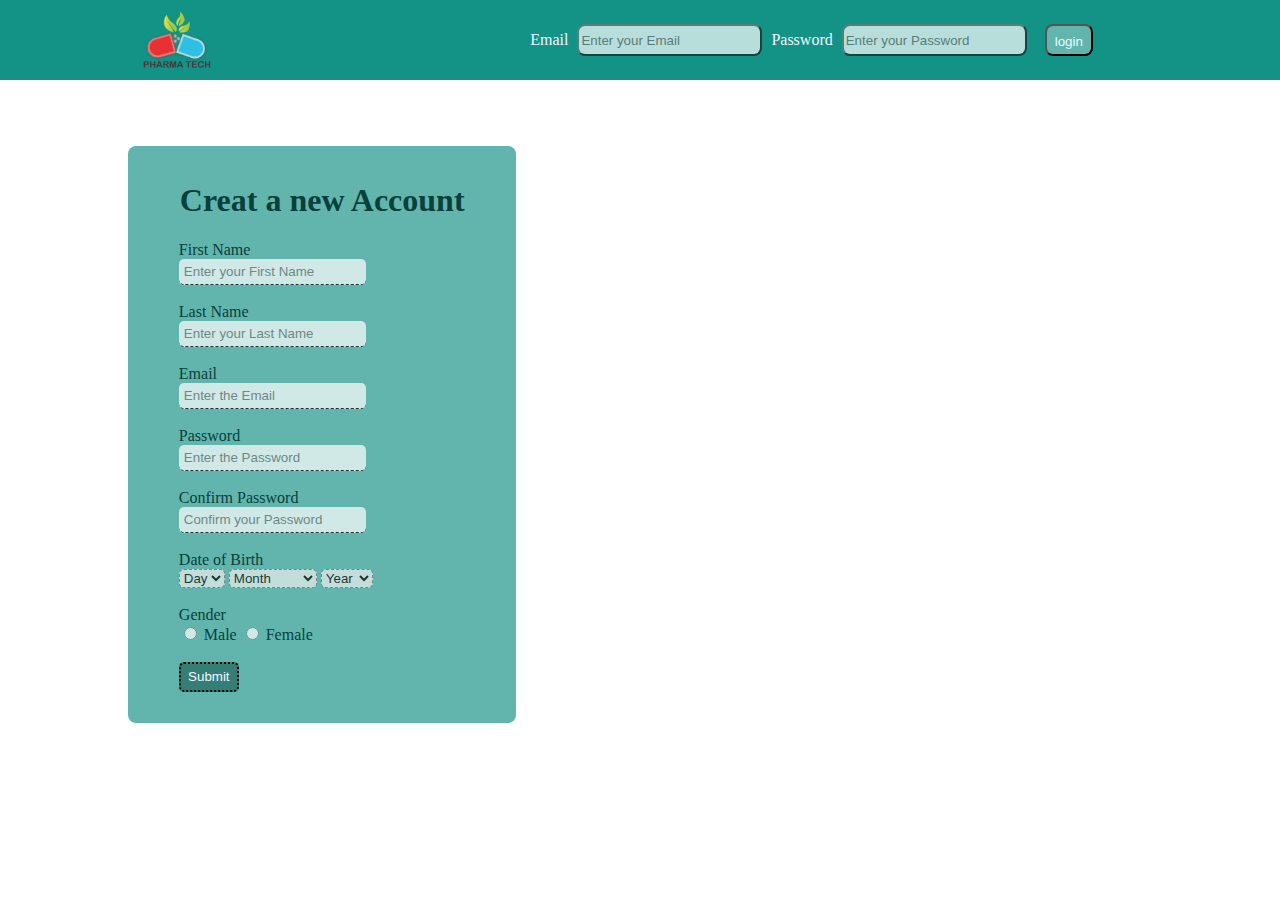
<file: index.html>
<!DOCTYPE html>
<html lang="en" dir="ltr">
  <head>

    
    <style>
      body{
        padding: 0;
        margin: 0;
        width: 100%;
        height: 100%;
        position: absolute;
        animation: animate 16s ease-in-out infinite;
       
      }
       @keyframes animate{
         5%, 100% {
            background-image: url(imgg/mm.jpg);
         }
         15% {
            background-image: url(imgg/dd.jpg);
         }
         30% {
            background-image: url(imgg/gg.jpg);
         }
         45% {
            background-image: url(imgg/ff.jpg);
         }
         60% {
            background-image: url(imgg/t.jpg);
         }
         75% {
            background-image: url(imgg/ii.jpg);
         }
         
       }

  </style>



    <meta charset="utf-8">
    <title>PharmaTech</title>
     <link rel="stylesheet" href="style.css">
<script type="text/javascript">

function validate()
{
var firstname=document.forms["register"]["fname"].value;
var lastname=document.forms["register"]["lname"].value;
var password=document.forms["register"]["pass1"].value;
var confirm_password=document.forms["register"]["pass2"].value;

if(firstname=="" || firstname.length<4){
alert("Please  fill your firstname ,Length should be more than 4");
return false;
}
if(lastname=="" || lastname.length<4){
alert("Please  fill your lastname ,Length should be more than 4");
return false;
}
if(password== "" || password.length<4)
{
alert("Please enter the password and character more than 4");
return false;
}
if(confirm_password== "" || confirm_password.length<4)
{
alert("Please enter the password for confirmation and character more than 4");
return false;
}
if(password!=confirm_password)
{
alert("Password didn't matched");
return false;
}
}

</script>
  </head>
  <body>
    
<!--
      <div class="bi">
      <img src="imgg/ff.jpg">
          </div>
-->
    <div class="main">
      <div class="login">
          <div class="lt">
        <img src="imgg/logo.png" id="logo" alt="">
              <button>LOGIN</button>
              </div>
          <div class="EP">
        <form>
        <p>Email</p>
      <input type="text" name="email" value=""required placeholder="Enter your Email">
      <p>Password</p>
      <input type="password" name="password" value="" required placeholder="Enter your Password"> <br><br>
      <button onClick="myOnClickFn()">login</button>
      <script>
        function myOnClickFn(){
          document.location.href="(2)home.html"
        }
 
      </script>
     </form>
      </div>
          </div>
        <br>

      <div class="wrapper">
<div class="img">
<!--        <img src="imgg/doctor.jpg" id="doc" alt="" width="60%" height="100%">-->
<!--        <hr>-->
    </div>


    
      <div class="register" >
        <h1>Creat a new Account</h1>
     <form action="" method="POST" onsubmit="return validate()" method="post" >
     <label for="">First Name</label> <br> <input type="text" name="fname" value="" required placeholder="Enter your First Name"> <br><br>
     <label for="">Last Name</label> <br><input type="text" name="lname" value="" required placeholder="Enter your Last Name"><br><br>
     <label for="">Email</label>  <br><input type="text" name="email" value="" required placeholder="Enter the Email "><br><br>
     <label for="">Password</label><br><input type="password" name="pass1" value="" required placeholder="Enter the Password"> <br><br>
     <label for="">Confirm Password</label><br><input type="password" name="pass2" value="" required placeholder="Confirm your Password"> <br><br>
   <label for="">Date of Birth</label><br>
   <select class="" name="day" required>
<option value="Day">Day</option>
<option value="Day">1</option>
<option value="Day">2</option>
<option value="Day">3</option>
<option value="Day">4</option>
<option value="Day">5</option>
<option value="Day">6</option>
<option value="Day">7</option>
<option value="Day">8</option>
<option value="Day">9</option>
<option value="Day">10</option>
<option value="Day">11</option>
<option value="Day">12</option>
<option value="Day">13</option>
<option value="Day">14</option>
<option value="Day">15</option>
<option value="Day">16</option>
<option value="Day">17</option>
<option value="Day">18</option>
<option value="Day">19</option>
<option value="Day">20</option>
<option value="Day">21</option>
<option value="Day">22</option>
<option value="Day">23</option>
<option value="Day">24</option>
<option value="Day">25</option>
<option value="Day">26</option>
<option value="Day">27</option>
<option value="Day">28</option>
<option value="Day">29</option>
<option value="Day">30</option>
<option value="Day">31</option>
   </select>
   <select class="" name="month"required>
     <option value="month">Month</option>
<option value="month">January</option>
<option value="month">February</option>
<option value="month">March</option>
<option value="month">April</option>
<option value="month">May</option>
<option value="month">June</option>
<option value="month">July</option>
<option value="month">August</option>
<option value="month">September</option>
<option value="month">October</option>
<option value="month">November</option>
<option value="month">December</option>
</select>
<select class="" name="year" required>
  <option value="Year">Year</option>
<option value="Year">1990</option>
<option value="Year">1991</option>
<option value="Year">1992</option>
<option value="Year">1993</option>
<option value="Year">1994</option>
<option value="Year">1995</option>
<option value="Year">1996</option>
<option value="Year">1997</option>
<option value="Year">1998</option>
<option value="Year">1999</option>
<option value="Year">2000</option>
<option value="Year">2001</option>
<option value="Year">2002</option>
<option value="Year">2003</option>
<option value="Year">2004</option>
<option value="Year">2005</option>
<option value="Year">2006</option>
<option value="Year">2007</option>
<option value="Year">2008</option>
<option value="Year">2009</option>
<option value="Year">2010</option>
<option value="Year">2011</option>
<option value="Year">2012</option>
<option value="Year">2013</option>
<option value="Year">2014</option>
<option value="Year">2015</option>
<option value="Year">2016</option>
<option value="Year">2017</option>
<option value="Year">2018</option>
<option value="Year">2019</option>
<option value="Year">2020</option>
</select>
<br><br>

     <label for="">Gender</label> <br> <input type="radio" name="gender" value="male" required> <span id="male">Male</span>   <input type="radio" name="gender" value="female" required> <span id="female">Female</span>
<br>
    <br> 
    <!--<button onClick="myOnClickFn()" tpye="submit" name="button">Submit</button>
    <script>
      function myOnClickFn(){
        
        alert("You are registered successfully!");
        document.location.href="med.html"
      }

    </script>-->
    <button onclick="myFunction()">Submit</button>

<p id="demo"></p>

<script>
function myFunction() {
  var txt;
  if (confirm("You are registered successfully!")) {
    window.print="index.html"
  } else {
    txt = "You pressed Cancel!";
  }
  document.getElementById("demo").innerHTML = print;
}
</script>

     </form>
      </div>

          </div>
    </div>
    
  </body>
     <script src="http://code.jquery.com/jquery-1.11.3.min.js"></script>
    <script src="login.js"></script>
</html>
</file>
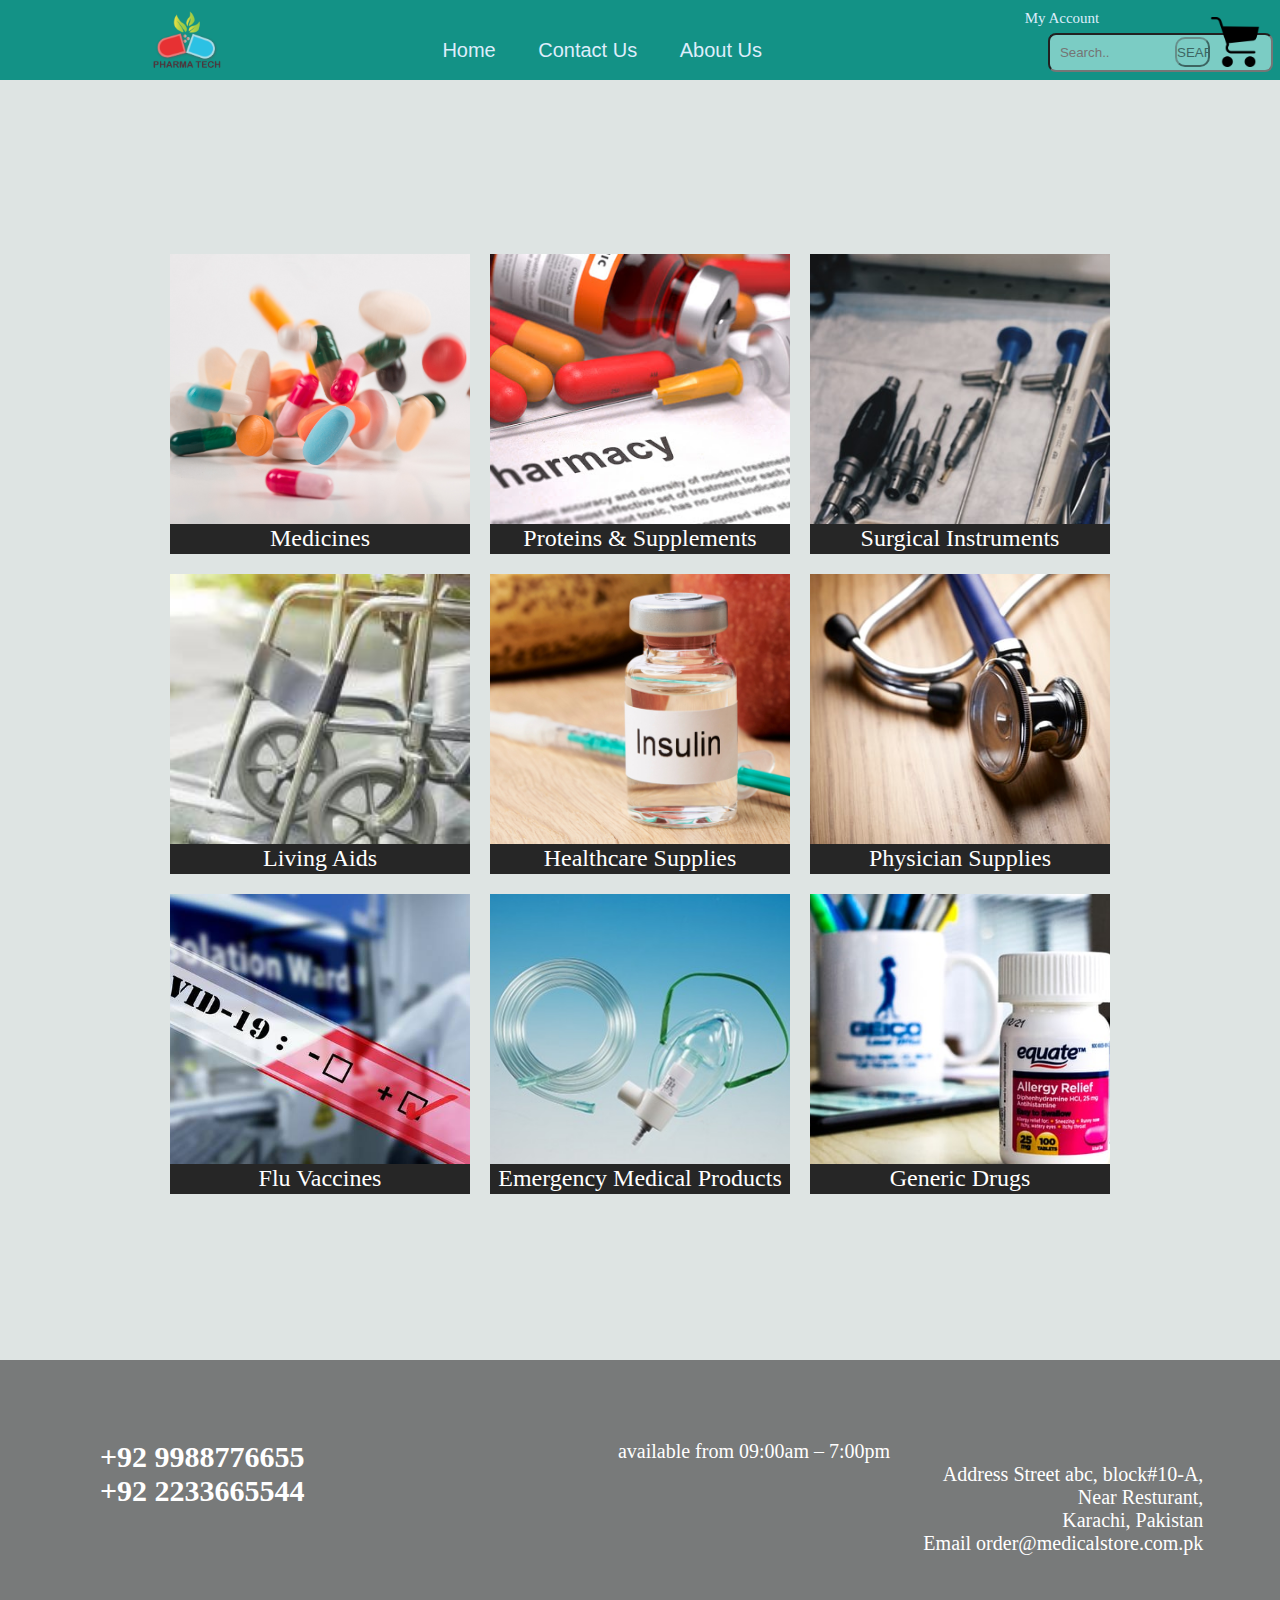
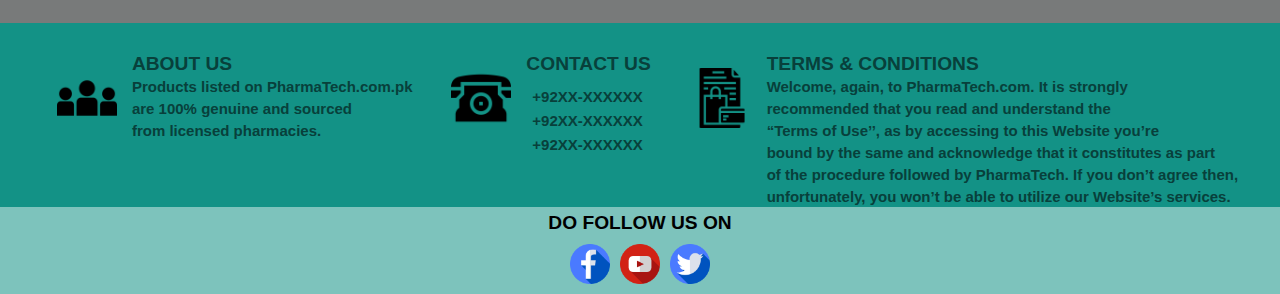
<file: (2)home.html>
<!DOCTYPE html>
<html lang="en" dir="ltr">
  <head>
      <script type = "text/javascript">        
    <!--
            function Redirect() {
               document.location = "(3)med.html";
            }
         //-->
      </script>
    <meta charset="utf-8">
    <meta name="viewport" content="width=device-width,initial-scale=1.0">
    <title>PharmaTech</title>
    <link rel="stylesheet" href="style1.css">
    <link rel="stylesheet" href="home.css">
    
  </head>
<body>
        <div class="header">
          <img src="imgg/logo.png" alt="logo" id="logo">
          <form>
            <label for="search"></label><br>
            <input type="text" id="search" name="search"required placeholder="Search.."><br><br>
            <a href="myacc" id="ac">My Account</a> <br> <br>
              <input type = "button" value = "SEARCH" onclick = "Redirect();" />
            <img src="imgg/caa.png" id="cart" alt="icon" width="50px">
            </form>
     </div>
        <br> <br>
        <div class="nav">
          <a class="active" href="(2)home.html">Home</a>
          <a href="contactus.html">Contact Us</a>
          <a href="aboutus.html">About Us</a>
          
        </div>
    <center>
     <div class="images">   
     
        <div class="wrapper2">
    <a href="#" class="single-portfolio" style="background-image:url(imgg/rr.jpeg)" data-title="Medicines" data-text="Allopathic, Homeopathic & Herbal"></a>
  
    <a href="#" class="single-portfolio" style="background-image:url(imgg/o.jpg)" data-title="Proteins & Supplements" data-text="All Kinds of Supplements"></a>
  
    <a href="#" class="single-portfolio" style="background-image:url(imgg/qqq.jfif)" data-title="Surgical Instruments" data-text="All surgery Products & Tools"></a>
  </div>

  <div class="wrapper2">
    <a href="#" class="single-portfolio" style="background-image:url(imgg/wheelchair.jpg)" data-title="Living Aids" data-text="For disable people"></a>
  
    <a href="#" class="single-portfolio" style="background-image:url(imgg/innn.jpg)" data-title="Healthcare Supplies" data-text="non-durable disposable healthcare materials"></a>
  
    <a href="#" class="single-portfolio" style="background-image:url(imgg/spp.jfif)" data-title="Physician Supplies" data-text="all the physician equipments"></a>
  </div>

  <div class="wrapper2">
    <a href="#" class="single-portfolio" style="background-image:url(imgg/jj.jpg)" data-title="Flu Vaccines" data-text="for all the influenza viruses"></a>
  
    <a href="#" class="single-portfolio" style="background-image:url(imgg/kit.jpg)" data-title="Emergency Medical Products" data-text="from band-aids, Nebulizers to insulin pumps"></a>
  
    <a href="#" class="single-portfolio" style="background-image:url(imgg/hi.jfif)" data-title="Generic Drugs" data-text="of all the brands"></a>
  </div>
         </div>
        </center>
  
          
        <!---
        <div class="column">
           <img  src="imgg/s.jpg"  alt="img" width="80%" >
        </div>  
        </div>
           <div class="images3__overlay">
            <div class="images3__title">Medicine 3</div>
            <p class="images3__description">This is Flagil</p>
           </div>
           

           
            <img src="imgg/s.jpg"  alt="img" width="200px" height="50%"><br>

            <img src="imgg/ii.jpg"  alt="img" width="200px" height="50%">
            <img src="imgg/v.jpg"  alt="img" width="200px" height="50%">
            <img src="imgg/dd.jpg"  alt="img" width="200px" height="50%">
            <img src="imgg/ll.jpg"  alt="img" width="200px" height="50%">-->
<!--        </div>-->
         <br> <br>    <br><br><br>
    <br> <br>    <br><br><br><br> <br>    <br><br><br><br> <br>    <br><br><br>
    <br> <br>    <br><br><br>
    <br> <br>    <br><br><br><br> <br>    <br><br><br><br> <br>    <br><br><br><br> <br>    <br><br><br>
    <br> <br>    <br><br><br><br> <br>    <br><br><br><br> <br>    <br><br><br><br> <br>    
    
    

    <div class="b">
        <div class="box">
         +92 9988776655 <br> +92 2233665544 
        </div>

        <div class="box1">
            
           available from 09:00am – 7:00pm
        </div>
 
        <div class="box2">
            Address Street abc, block#10-A,<br> Near Resturant,<br> Karachi, Pakistan<br>

Email order@medicalstore.com.pk
        </div>
        </div>
        <footer>

            <div class="imt">
                <ul>
                <li><img src="imgg/about.png"><div> <p>ABOUT US</p> <span>Products listed on PharmaTech.com.pk <br>are 100% genuine and sourced <br>from licensed pharmacies.</span></div></li>
                <li><img src="imgg/contact.png"> <div><p>CONTACT US</p><ul>
                    <li>+92XX-XXXXXX</li>
                    <li>+92XX-XXXXXX</li>
                    <li>+92XX-XXXXXX</li></ul></div></li>
                <li><img src="imgg/term.png"><div> <p>TERMS & CONDITIONS</p><span>Welcome, again, to PharmaTech.com. It is strongly <br>recommended that you read and understand the<br> “Terms of Use’’, as by accessing to this Website you’re<br> bound by the same and acknowledge that it constitutes as part<br> of the procedure followed by PharmaTech. If you don’t agree then, <br>unfortunately, you won’t be able to utilize our Website’s services.</span></div></li>
                
                </ul>
            
            
            </div>
            <div class="social">
                <center><h4>DO FOLLOW US ON</h4></center>
                <ul>
                <li><img src="imgg/fbb.png"> </li>
                <li><img src="imgg/youtube.png"> </li>
                <li><img src="imgg/tw.png"> </li>
                </ul>
            </div>
            
            
        </footer>
   

        </body>
    </html>
</file>
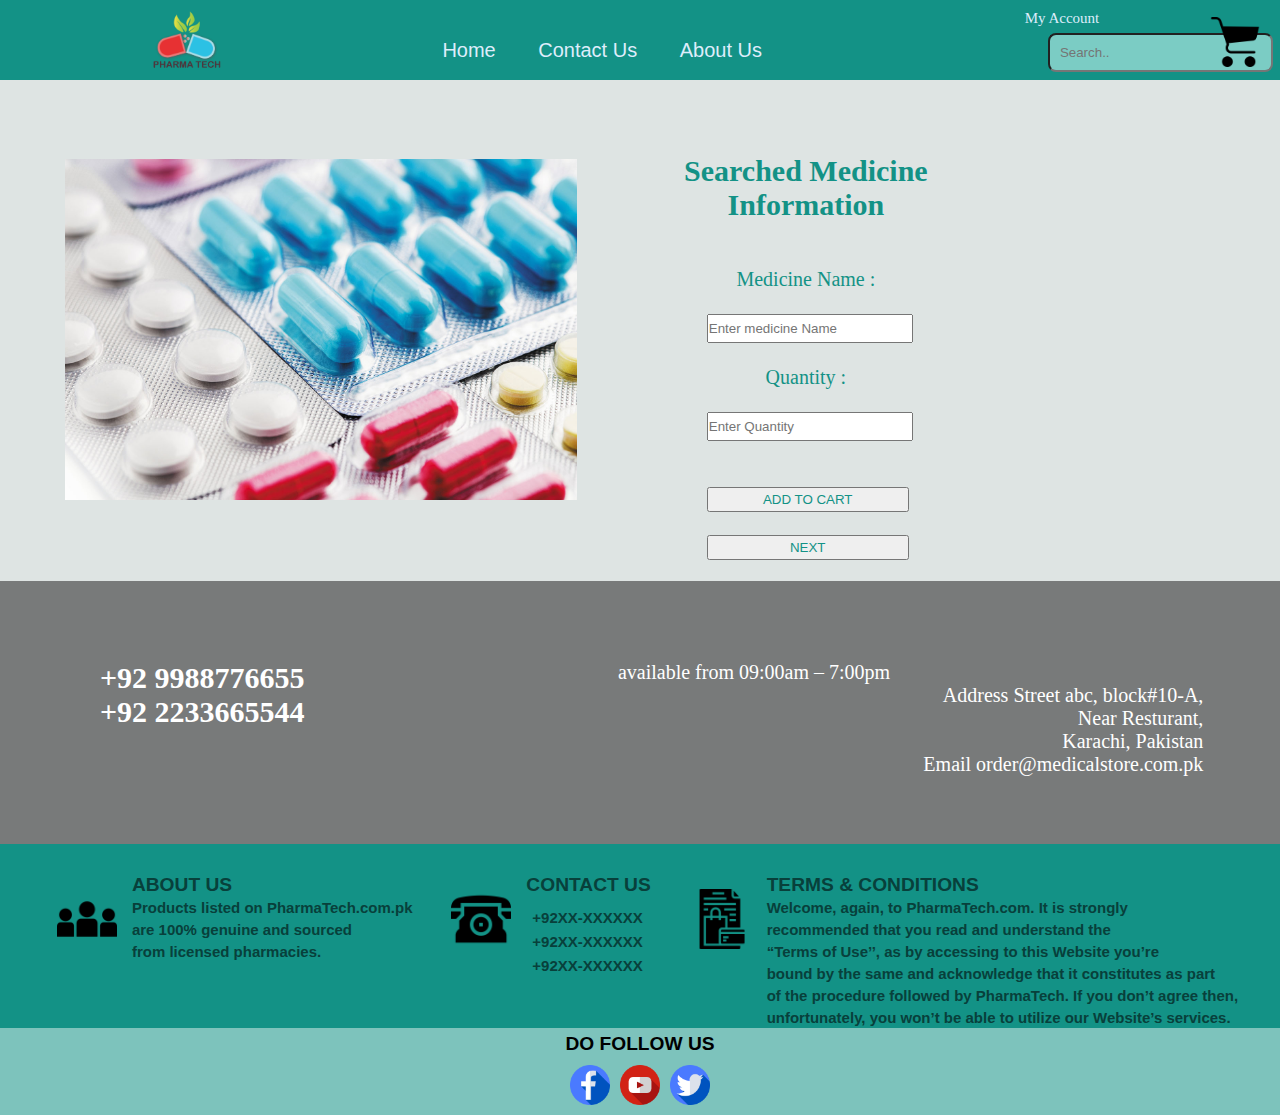
<file: (3)med.html>
<!DOCTYPE html>
<html lang="en" dir="ltr">
  <head>
    <meta charset="utf-8">
      <link rel="stylesheet" href="style1.css">
      <link rel="stylesheet" href="med.css">
      <script type = "text/javascript">        
    <!--
            function Redirect() {
               document.location = "(4)confirm order.html";
            }
         //-->
      </script>
    <title>PharmaTech</title>
  </head>
<body>
                    <!--    header-->
        <div class="header">
          <img src="imgg/logo.png" alt="logo" id="logo">
          <form>
            <label for="search"></label><br>
            <input type="text" id="search" name="search"required placeholder="Search.."><br><br>
            <a href="myacc" id="ac">My Account</a> <br> <br>
            <img src="imgg/caa.png" id="cart" alt="icon" width="50px">
            </form>
     </div>
        <br> <br>
        <div class="nav">
          <a class="active" href="(2)home.html">Home</a>
          <a href="contactus.html">Contact Us</a>
          <a href="aboutus.html">About Us</a>
          
        </div>
        <br>
                <!--            searched meds-->
    <center>
    <div class="sm">
           <img src="imgg/j.jpg" id="med2" alt="searched med" width="40%"
                height="70%">
                <div class="cart">

                              <form class="form" method="POST" >

                                  <h2>Searched Medicine Information</h2><br><br>
                                  <label>Medicine Name :</label> <br>
                                  <input type="text" id="mdname" placeholder="Enter medicine Name">
                                  <br>
                                  <label>Quantity :</label> <br>
                                  <input type="number" placeholder="Enter Quantity " id="quantity">
                                  <br><br>

                                  <input class="addCart" onclick="Mycart()" type="submit" value="ADD TO CART" onclick ><br>
                                  <input type = "button" value = "NEXT" onclick = "Redirect();" />
                                  


                              </form>

                </div>
            </div>
        </center>
            <div class="b">
        <div class="box">
         +92 9988776655 <br> +92 2233665544 
        </div>

        <div class="box1">
            
           available from 09:00am – 7:00pm
        </div>
 
        <div class="box2">
            Address Street abc, block#10-A,<br> Near Resturant,<br> Karachi, Pakistan<br>

Email order@medicalstore.com.pk
        </div>
        </div>
                        <!--footer-->
             <footer>
            <div class="imt">
                <ul>
                <li><img src="imgg/about.png"><div> <p>ABOUT US</p> <span>Products listed on PharmaTech.com.pk <br>are 100% genuine and sourced <br>from licensed pharmacies.</span></div></li>
                <li><img src="imgg/contact.png"> <div><p>CONTACT US</p><ul>
                    <li>+92XX-XXXXXX</li>
                    <li>+92XX-XXXXXX</li>
                    <li>+92XX-XXXXXX</li></ul></div></li>
                <li><img src="imgg/term.png"><div> <p>TERMS & CONDITIONS</p><span>Welcome, again, to PharmaTech.com. It is strongly <br>recommended that you read and understand the<br> “Terms of Use’’, as by accessing to this Website you’re<br> bound by the same and acknowledge that it constitutes as part<br> of the procedure followed by PharmaTech. If you don’t agree then, <br>unfortunately, you won’t be able to utilize our Website’s services.</span></div></li>
                
                </ul>
            
            
            </div>
            <div class="social">
                <center><h4>DO FOLLOW US</h4></center>
                <ul>
                <li><img src="imgg/fbb.png"> </li>
                <li><img src="imgg/youtube.png"> </li>
                <li><img src="imgg/tw.png"> </li>
                </ul>
            </div>
        </footer>
    <script>

          function Mycart()
          {
            let medicine_name = document.getElementById('mdname').value;
            let quantity = document.getElementById('quantity').value;
            var prize  =0;
            for(let i=1 ; i<=quantity; i++)
            {
              prize+= 100;

            }

            alert("Medicine Name is "+medicine_name+" Total Prize "+prize);

          }
        </script>
        
        </body>
    
        </html>
</file>
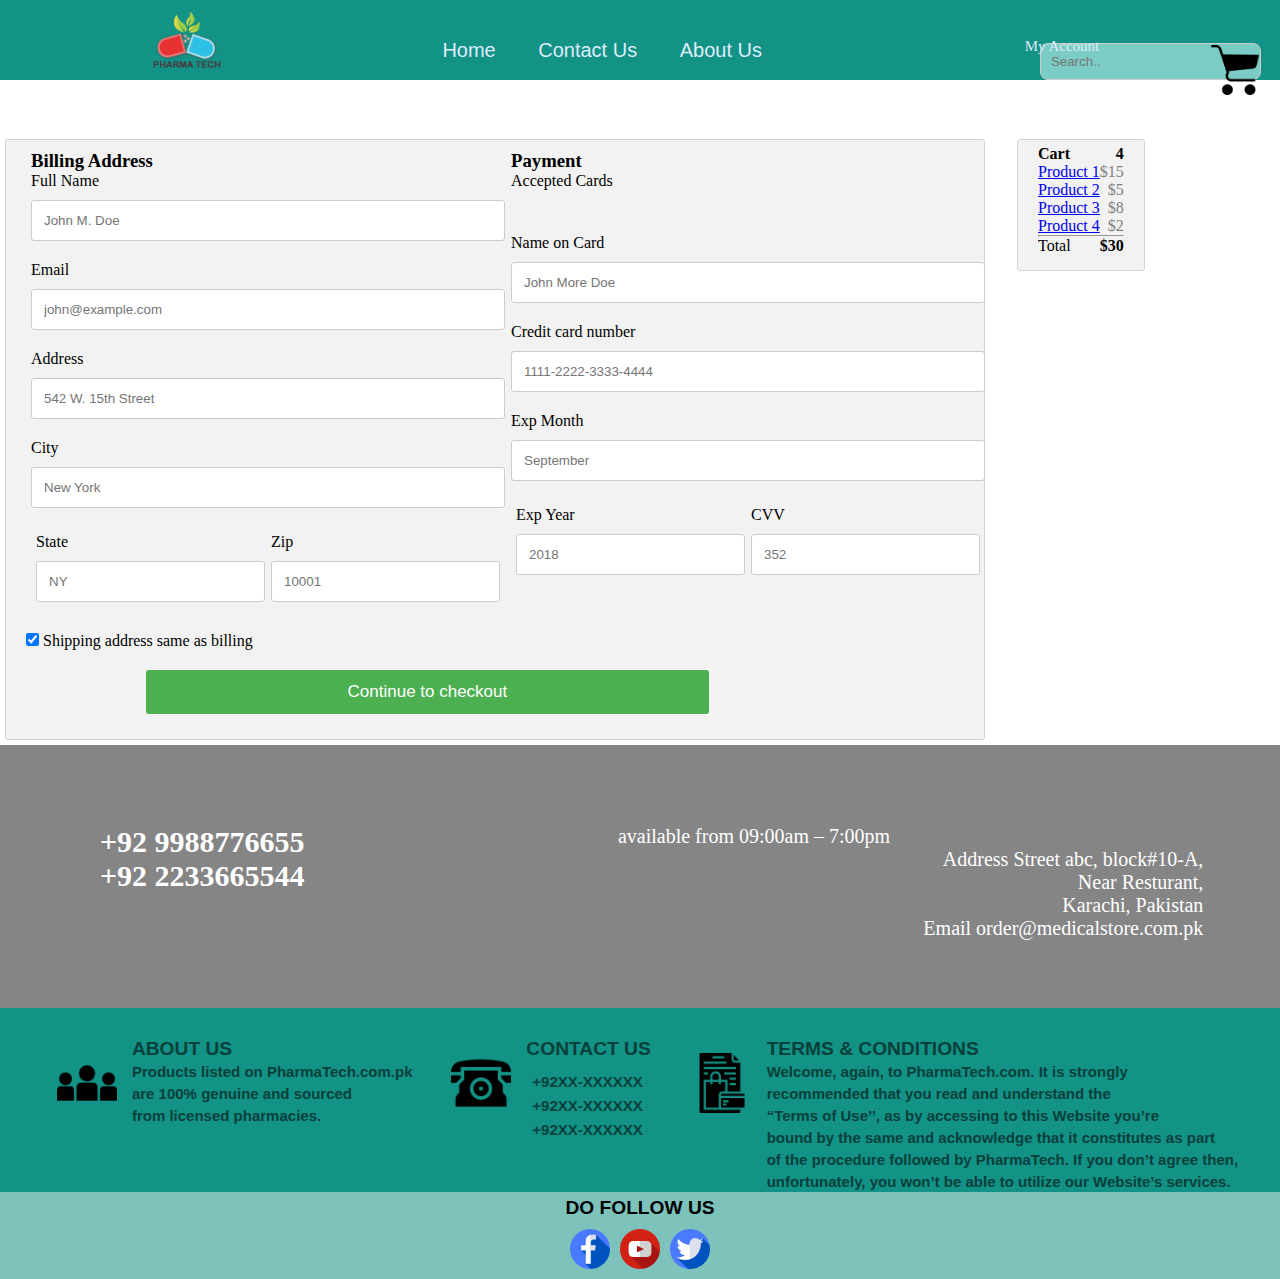
<file: (5)generate order.html>
<!DOCTYPE html>
<html lang="en" dir="ltr">
  <head>
    <meta charset="utf-8">
      <link rel="stylesheet" href="style1.css">
      <link rel="stylesheet" href="go.css">
    <title>PharmaTech</title>
  </head>
<body>
                    <!--    header-->
        <div class="header">
          <img src="imgg/logo.png" alt="logo" id="logo">
          <form>
            <label for="search"></label><br>
            <input type="text" id="search" name="search"required placeholder="Search.."><br><br>
            <a href="myacc" id="ac">My Account</a> <br> <br>
            <img src="imgg/caa.png" id="cart" alt="icon" width="50px">
            </form>
     </div>
        <br> <br>
        <div class="nav">
          <a class="active" href="(2)home.html">Home</a>
          <a href="contactus.html">Contact Us</a>
          <a href="aboutus.html">About Us</a>
          
        </div>
        <br>
            
            
            <!--            generate order-->
    <div class="row">
  <div class="col-75">
    <div class="container">
      <form action="/action_page.php">

        <div class="row">
          <div class="col-50">
            <h3>Billing Address</h3>
            <label for="fname"><i class="fa fa-user"></i> Full Name</label>
            <input type="text" id="fname" name="firstname" placeholder="John M. Doe">
            <label for="email"><i class="fa fa-envelope"></i> Email</label>
            <input type="text" id="email" name="email" placeholder="john@example.com">
            <label for="adr"><i class="fa fa-address-card-o"></i> Address</label>
            <input type="text" id="adr" name="address" placeholder="542 W. 15th Street">
            <label for="city"><i class="fa fa-institution"></i> City</label>
            <input type="text" id="city" name="city" placeholder="New York">

            <div class="row">
              <div class="col-50">
                <label for="state">State</label>
                <input type="text" id="state" name="state" placeholder="NY">
              </div>
              <div class="col-50">
                <label for="zip">Zip</label>
                <input type="text" id="zip" name="zip" placeholder="10001">
              </div>
            </div>
          </div>

          <div class="col-50">
            <h3>Payment</h3>
            <label for="fname">Accepted Cards</label>
            <div class="icon-container">
              <i class="fa fa-cc-visa" style="color:navy;"></i>
              <i class="fa fa-cc-amex" style="color:blue;"></i>
              <i class="fa fa-cc-mastercard" style="color:red;"></i>
              <i class="fa fa-cc-discover" style="color:orange;"></i>
            </div>
            <label for="cname">Name on Card</label>
            <input type="text" id="cname" name="cardname" placeholder="John More Doe">
            <label for="ccnum">Credit card number</label>
            <input type="text" id="ccnum" name="cardnumber" placeholder="1111-2222-3333-4444">
            <label for="expmonth">Exp Month</label>
            <input type="text" id="expmonth" name="expmonth" placeholder="September">

            <div class="row">
              <div class="col-50">
                <label for="expyear">Exp Year</label>
                <input type="text" id="expyear" name="expyear" placeholder="2018">
              </div>
              <div class="col-50">
                <label for="cvv">CVV</label>
                <input type="text" id="cvv" name="cvv" placeholder="352">
              </div>
            </div>
          </div>

        </div>
        <label>
          <input type="checkbox" checked="checked" name="sameadr"> Shipping address same as billing
        </label>
        <input type="submit" value="Continue to checkout" class="btn">
      </form>
    </div>
  </div>

  <div class="col-25">
    <div class="container">
      <h4>Cart
        <span class="price" style="color:black">
          <i class="fa fa-shopping-cart"></i>
          <b>4</b>
        </span>
      </h4>
      <p><a href="#">Product 1</a> <span class="price">$15</span></p>
      <p><a href="#">Product 2</a> <span class="price">$5</span></p>
      <p><a href="#">Product 3</a> <span class="price">$8</span></p>
      <p><a href="#">Product 4</a> <span class="price">$2</span></p>
      <hr>
      <p>Total <span class="price" style="color:black"><b>$30</b></span></p>
    </div>
  </div>
</div>
        
            
            <div class="b">
        <div class="box">
         +92 9988776655 <br> +92 2233665544 
        </div>

        <div class="box1">
            
           available from 09:00am – 7:00pm
        </div>
 
        <div class="box2">
            Address Street abc, block#10-A,<br> Near Resturant,<br> Karachi, Pakistan<br>

Email order@medicalstore.com.pk
        </div>
        </div>
                     <!--footer-->
           <footer>
            <div class="imt">
                <ul>
                <li><img src="imgg/about.png"><div> <p>ABOUT US</p> <span>Products listed on PharmaTech.com.pk <br>are 100% genuine and sourced <br>from licensed pharmacies.</span></div></li>
                <li><img src="imgg/contact.png"> <div><p>CONTACT US</p><ul>
                    <li>+92XX-XXXXXX</li>
                    <li>+92XX-XXXXXX</li>
                    <li>+92XX-XXXXXX</li></ul></div></li>
                <li><img src="imgg/term.png"><div> <p>TERMS & CONDITIONS</p><span>Welcome, again, to PharmaTech.com. It is strongly <br>recommended that you read and understand the<br> “Terms of Use’’, as by accessing to this Website you’re<br> bound by the same and acknowledge that it constitutes as part<br> of the procedure followed by PharmaTech. If you don’t agree then, <br>unfortunately, you won’t be able to utilize our Website’s services.</span></div></li>
                
                </ul>
            
            
            </div>
            <div class="social">
                <center><h4>DO FOLLOW US</h4></center>
                <ul>
                <li><img src="imgg/fbb.png"> </li>
                <li><img src="imgg/youtube.png"> </li>
                <li><img src="imgg/tw.png"> </li>
                </ul>
            </div>
        </footer>
        
        
        </body>
        </html>
</file>
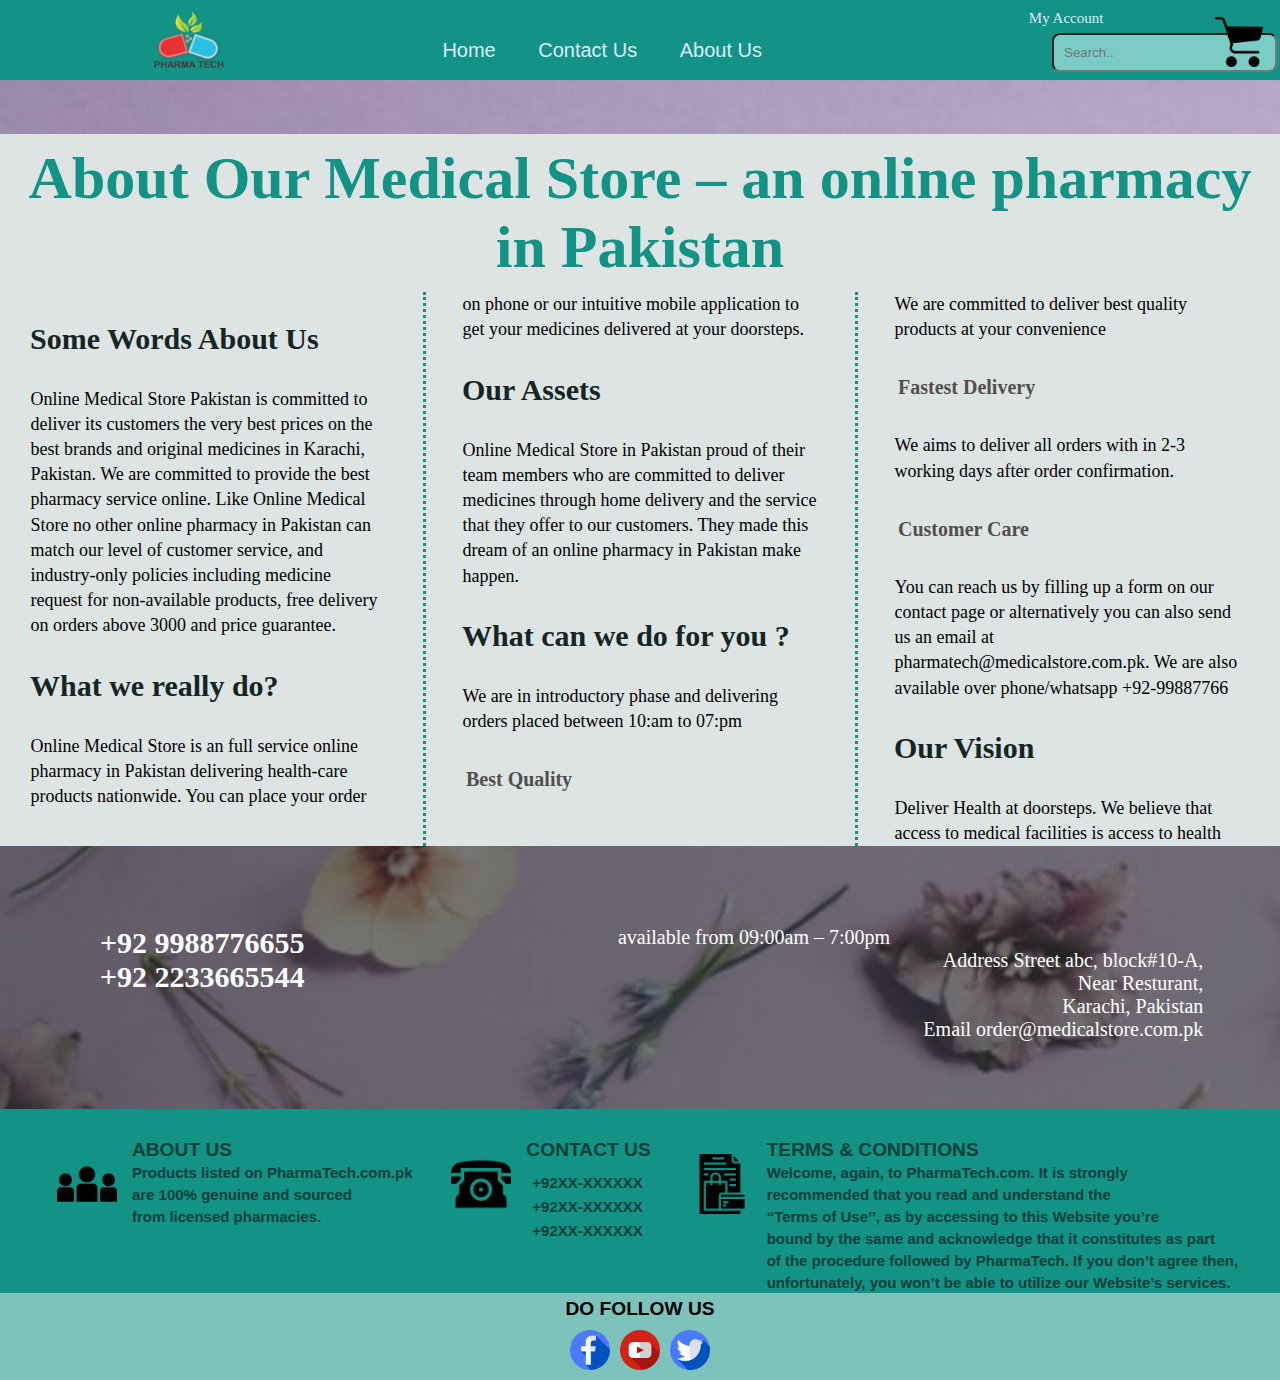
<file: aboutus.html>
<!DOCTYPE html>
<html>
    <head>
        <meta charset="utf-8">
        <title>PharmaTech</title>
        <link rel="stylesheet" href="style1.css">
        <link rel="stylesheet" href="styleofAboutUs.css">
        
    </head>
</html>
<body>
    <div class="header">
        <img src="imgg/logo.png" alt="logo" id="logo"width="130px">
        <form>
          <label for="search"></label><br>
          <input type="text" id="search" name="search"required placeholder="Search.."><br><br>
          <a href="myacc" id="ac">My Account</a> <br> <br>
          <img src="imgg/caa.png" id="cart" alt="icon" width="50px">
          </form>
   </div>
      <br> <br>
      <div class="nav">
        <a class="active" href="(2)home.html">Home</a>
        <a href="#contact">Contact Us</a>
        <a href="#about">About Us</a>
        
      </div>
      <br>
      <h1>
        About Our Medical Store – an online pharmacy in Pakistan
    </h1>
    <div class="about">
        
        <h2>Some Words About Us</h2>
        <p class="p1">Online Medical Store Pakistan is committed to deliver its customers the very best prices on the best brands and original medicines in Karachi, Pakistan. We are committed to provide the best pharmacy service online. Like Online Medical Store no other online pharmacy in Pakistan can match our level of customer service, and industry-only policies including medicine request for non-available products, free delivery on orders above 3000 and price guarantee. </p>
        <h2>What we really do?</h2>
        <p>Online Medical Store is an full service online pharmacy in Pakistan delivering health-care products nationwide. You can place your order on phone or our intuitive mobile application to get your medicines delivered at your doorsteps.</p>
        <h2>Our Assets</h2>
        <p>Online Medical Store in Pakistan proud of their team members who are committed to deliver medicines through home delivery and the service that they offer to our customers. They made this dream of an online pharmacy in Pakistan make happen.</p>
        <h2>What can we do for you ?</h2>
        <p>We are in introductory phase and delivering orders placed between 10:am to 07:pm</p>
        <h4>Best Quality</h4>
        <p>We are committed to deliver best quality products at your convenience</p>
        <h4>Fastest Delivery</h4>
        <p>We aims to deliver all orders with in 2-3 working days after order confirmation.</p>
        <h4>Customer Care</h4>
        <p>You can reach us by filling up a form on our contact  page or alternatively you can also send us an email at pharmatech@medicalstore.com.pk.

            We are also available over phone/whatsapp +92-99887766</p>
        <h2>Our Vision</h2>
        <p>Deliver Health at doorsteps.

            We believe that access to medical facilities is access to health</p>    
        </div>

  <div class="b">
        <div class="box">
         +92 9988776655 <br> +92 2233665544 
        </div>

        <div class="box1">
            
           available from 09:00am – 7:00pm
        </div>
 
        <div class="box2">
            Address Street abc, block#10-A,<br> Near Resturant,<br> Karachi, Pakistan<br>

Email order@medicalstore.com.pk
        </div>
        </div>
        <footer>
             <div class="imt">
                <ul>
                <li><img src="imgg/about.png"><div> <p>ABOUT US</p> <span>Products listed on PharmaTech.com.pk <br>are 100% genuine and sourced <br>from licensed pharmacies.</span></div></li>
                <li><img src="imgg/contact.png"> <div><p>CONTACT US</p><ul>
                    <li>+92XX-XXXXXX</li>
                    <li>+92XX-XXXXXX</li>
                    <li>+92XX-XXXXXX</li></ul></div></li>
                <li><img src="imgg/term.png"><div> <p>TERMS & CONDITIONS</p><span>Welcome, again, to PharmaTech.com. It is strongly <br>recommended that you read and understand the<br> “Terms of Use’’, as by accessing to this Website you’re<br> bound by the same and acknowledge that it constitutes as part<br> of the procedure followed by PharmaTech. If you don’t agree then, <br>unfortunately, you won’t be able to utilize our Website’s services.</span></div></li>
                
                </ul>
            
            
            </div>
            <div class="social">
                <center><h4>DO FOLLOW US</h4></center>
                <ul>
                <li><img src="imgg/fbb.png"> </li>
                <li><img src="imgg/youtube.png"> </li>
                <li><img src="imgg/tw.png"> </li>
                </ul>
            </div>
            
        </footer>
</body>
</file>
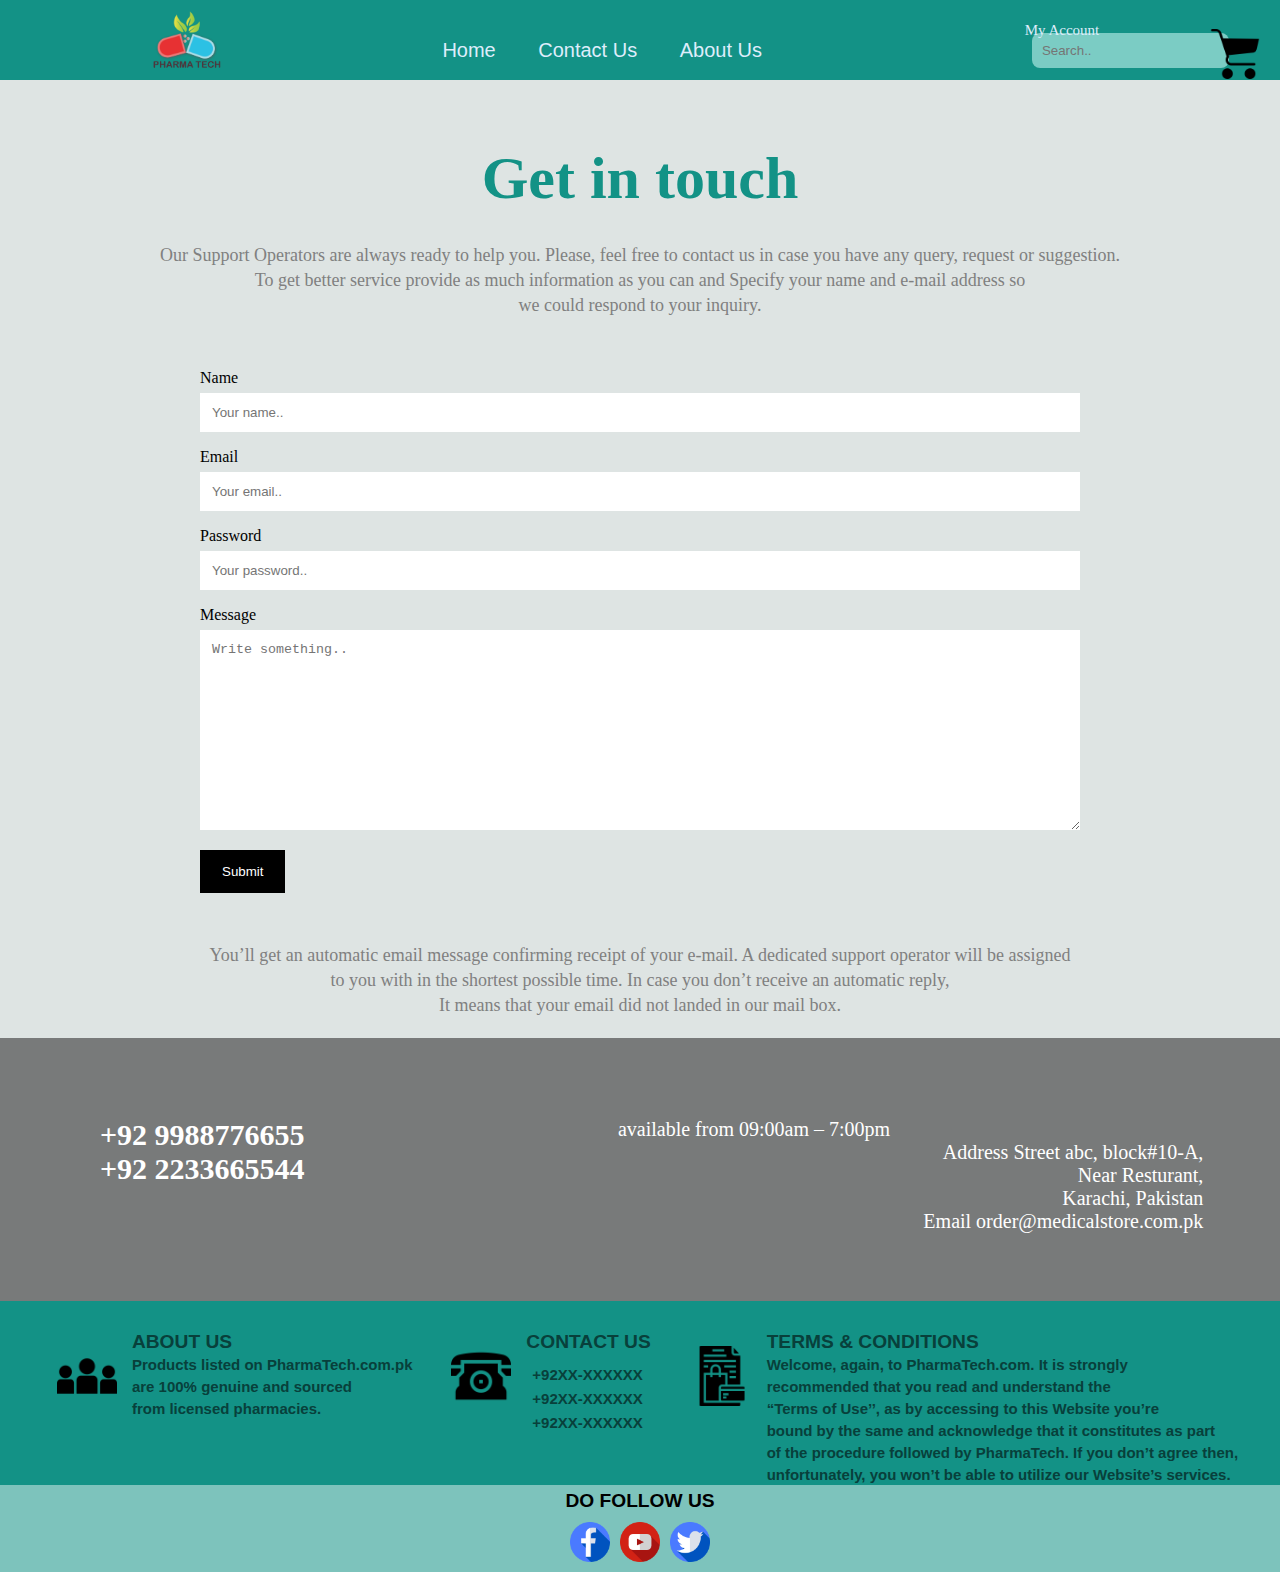
<file: contactus.html>
<!DOCTYPE html>
<html>
    <head>
        <meta charset="utf-8">
        <title>PharmaTech</title>
        <link rel="stylesheet" href="style1.css">
<!--        <link rel="stylesheet" href="styleofAboutUs.css">-->
        <link rel="stylesheet" href="ContactUs.css">
        
    </head>

<body>
     <div class="header">
          <img src="imgg/logo.png" alt="logo" id="logo">
          <form>
            <label for="search"></label><br>
            <input type="text" id="search" name="search"required placeholder="Search.."><br><br>
            <a href="myacc" id="ac">My Account</a> <br> <br>
            <img src="imgg/caa.png" id="cart" alt="icon" width="50px">
            </form>
     </div>
        <br> <br>
        <div class="nav">
          <a class="active" href="(2)home.html">Home</a>
          <a href="contactus.html">Contact Us</a>
          <a href="aboutus.html">About Us</a>
          
        </div>
      <br>



      <div>
          
          <center>
          <h1>Get in touch</h1></center>
          <div class="para1">Our Support Operators are always ready to help you. Please, feel free to contact us in case you have any query, request or suggestion.<br> To get better service provide as much information as you can and Specify your name and e-mail address so<br> we could respond to your inquiry.
            </div>
        </div>

        <div class="container">
            <form action="action_page.php">
          
              <label for="fname">Name</label>
              <input type="text" id="fname" name="firstname" placeholder="Your name..">
          
              <label for="lname">Email</label>
              <input type="text" id="lname" name="lastname" placeholder="Your email..">
          
              <label for="password">Password</label>
              <input type="text" id="lname" name="lastname" placeholder="Your password..">

              <label for="subject">Message</label>
              <textarea id="subject" name="subject" placeholder="Write something.." style="height:200px"></textarea>
          
              <input type="submit" value="Submit">
          
            </form>
          </div>
        

        <div class="para2">
            You’ll get an automatic email message confirming receipt of your e-mail. A dedicated support operator will be assigned<br> to you with in the shortest possible time. In case you don’t receive an automatic reply,<br> It means that your email did not landed in our mail box. <br>
        </div>

        <div class="b">
        <div class="box">
         +92 9988776655 <br> +92 2233665544 
        </div>

        <div class="box1">
            
           available from 09:00am – 7:00pm
        </div>
 
        <div class="box2">
            Address Street abc, block#10-A,<br> Near Resturant,<br> Karachi, Pakistan<br>

Email order@medicalstore.com.pk
        </div>
        </div>
                 <footer>
            <div class="imt">
                <ul>
                <li><img src="imgg/about.png"><div> <p>ABOUT US</p> <span>Products listed on PharmaTech.com.pk <br>are 100% genuine and sourced <br>from licensed pharmacies.</span></div></li>
                <li><img src="imgg/contact.png"> <div><p>CONTACT US</p><ul>
                    <li>+92XX-XXXXXX</li>
                    <li>+92XX-XXXXXX</li>
                    <li>+92XX-XXXXXX</li></ul></div></li>
                <li><img src="imgg/term.png"><div> <p>TERMS & CONDITIONS</p><span>Welcome, again, to PharmaTech.com. It is strongly <br>recommended that you read and understand the<br> “Terms of Use’’, as by accessing to this Website you’re<br> bound by the same and acknowledge that it constitutes as part<br> of the procedure followed by PharmaTech. If you don’t agree then, <br>unfortunately, you won’t be able to utilize our Website’s services.</span></div></li>
                
                </ul>
            
            
            </div>
            <div class="social">
                <center><h4>DO FOLLOW US</h4></center>
                <ul>
                <li><img src="imgg/fbb.png"> </li>
                <li><img src="imgg/youtube.png"> </li>
                <li><img src="imgg/tw.png"> </li>
                </ul>
            </div>
        </footer>
</body>

</html>
</file>
<file: style.css>
/*login page*/

/*    background-position:right;*/

.login{
    display: flex;
    position: absolute;
    top: 0;
    right: 0;
    left: 0;
    background: #139286;
    justify-content: space-around;
    height: 80px;
   
}
.EP{
    display: flex;
}
.login form{
    display: flex;
    color: aliceblue;
}
.login img{
    max-width:120px;
    height:150px;
    padding: 0px;
    margin: -45px;
}
.EP{
    padding: 15px;
    
}
.EP input{
    margin: 9px;
    border-radius: 8px;
    opacity: 0.7;
    border-style:outset;
}
.EP button{
    padding: 8px 8px;
    margin: 9px;
    border-radius: 8px;
    background:#61B5AD;
    color: aliceblue;
}
.bi img{
    max-width: 120%;
    position: absolute;
    top: 0;
    left: 0;
    opacity: 0.7;
    
}
.wrapper{
    display: flex;
    white-space: nowrap;
    padding: 10%;
    justify-content: flex-start;
}
.img {
    display: flex;
    
}
.img img{
    border-radius: 10px;
}
.register{
    background: #61B5AD;
    border-color: black;
    border-width: 5px;
    padding: 15px;
    border-radius: 8px;
    color: #08403B;
    width: 35%;
    
    
/*    margin-left: 20%;*/
   
    
}
.register input{
    opacity: 0.7;
    border-radius: 5px;
    padding: 5px;
    border: none;
    border-style: dashed;
    border-width: 1px;
    border-top: none;
    border-left: none;
    border-right: none;
}
.register h1{
    color: #08403B;
    text-align: center;
}
.register form{
    padding-left: 10%;
}
.register select{
    opacity: 0.7;
    border-radius: 5px;
    border-style: dashed;
    
}
.register button{
/*    margin-left: 25%;*/
    
    border-radius: 5px;
    background:  #357E75;
    color:aliceblue;
    height: 30px;
    width: 60px;
    border-style: dotted;
    
    
}
@media screen and (min-width:480px){
    .login .lt button{
         display: none;
    }
}

@media screen and (max-width:768px){
   
    .register{
        width: 50%;
        
    }
    body{
        background-position:top;
    }
/*
    .login .lt button{
         display: none;
    }
*/
    
}
@media screen and (max-width:480px){
    body{
        overflow-x: hidden;
    }
    .login{
        display: flex;
        flex-flow: column;
        
    }
    .login .lt{
        display: flex;
        flex-flow: row;
        justify-content:space-between;
        padding: 10%;
    }
    .login .lt span{
        margin: 30px;
     }
/*
     .login img{
        margin: auto 11%;
        padding-top: 48px;
    }
*/
    .login form{
        display: block;
        position: absolute;
        right: 0;
        top: 61px;
        background:#61B5AD;
        border-radius: 8px;
        padding: 20px;
        box-shadow: 1px 2px 3px rgba(0,0,0,0.2);
    }
    .register{
        margin: 20% ;
        padding: 40px 45px;
        text-align: center;
        margin-left: 45px
    
        
    }
    .register h1{
        white-space: pre-wrap;
    }
    .register form{
        display: flex;
        flex-flow: column;
        justify-items: center;
        line-height:8px; 
    }
    .register button{
/*
        position: absolute;
        top: 118%;
        left: 50%;
*/
    }
}
</file>
<file: style1.css>
body{
    overflow-x: hidden;
}
*
{
margin: 0;
padding: 0;

}
.header input[type=button]{
    border-radius: 10px;
    width: 35px;
    height: 30px;
    position: absolute;
    top: 37px;
    right: 70px;
    background: #7bccc4;
    opacity: 0.5;
}
.header
{
  display: flex;
  background: #139286;
    height: 80px;
    flex-flow: row;
    
/*    justify-content: space-around;*/
}
#logo
{
 max-width:120px;
    height:150px;
    padding: 0px;
/*    margin: -45px;*/
    margin-top: -3.5%;
    padding-left: 0px;
    margin-left: 10%;

}
#search
{
  margin-left: 400%;
 padding: 10px;
 width: 100%;
 border-radius: 8px;
   background:#7bccc4;
   color: aliceblue;
   margin-top: 15px;
}
#ac
{
  position: absolute;
  margin-left: 61%;
margin-top: -80px;
text-decoration: none;
font-size: 15px;
font-family: serif;
color: #deedfb;
}
#cart
{
  position: absolute;
  margin-left: 75%;
  margin-top: -9%;
  padding: 6px;
}
.nav
{
  position: absolute;
margin-top: -6%;
  margin-left: 33%;
    font-size: 10px;
}
.nav a
{
  text-decoration:none;
  margin: 20px;
font-size: 20px;
color: #deedfb;
font-family:sans-serif;
}
.nav a:hover
{
  margin-bottom: -2%;
  text-decoration:none;
  margin: auto;
font-size: 22px;
background: rgb(198, 200, 202);
color: #139286;
font-family:sans-serif;
padding: 15px;
    border-radius: 30px;
    opacity: 0.7;
    text-decoration:underline;
}
.images{
/*
    position: absolute;
    top: 15%;
    left: 10%;
*/
}
.wrapper2{
/*background: #dee4e3;*/
  width: 960px;
  margin: 10% auto 0;
}
.wrapper2 a{
  text-decoration:none;
}

.single-portfolio{
  background-size:cover!important;
}

.single-portfolio {
  position: relative;
  width: 300px;
  height: 300px;
  float: left;
  margin: 10px;
  background-size: 100%;
  background-position: center;
  transition: 0.5s;
  overflow: hidden;
  font-family: poppins;
  line-height: 1.2;
}

.single-portfolio::before {
  position: absolute;
  top: 0;
  bottom: 0;
  left: 0;
  right: 0;
  transform: translateY(90%);
  background-color: #262626;
  color: #fff;
  padding: 0 8px;
  content: attr(data-title);
  font-size: 24px;
  text-align: center;
}

.single-portfolio::after {
  position: absolute;
  top: 0;
  bottom: 0;
  left: 0;
  right: 0;
  color: #fff;
  opacity: 0;
  text-align: center;
  padding-top: 35%;
  font-size: 35px;
  text-transform: uppercase;
  content: attr(data-text);
  transition: 0.5s;
  margin-top: 8px;
  transform: translateY(100%);
}

.single-portfolio:hover:after{
  transform:translateY(0);
  transition:0.5s 0.1s;
  opacity:1;
}
.single-portfolio:hover:before{
  transform:translateY(0);
  padding:8px;
  background-color:rgba(44, 39, 39, 0.9);
  transition:0.5s;
}

/*
.row{
    display: flex;
    justify-content: center;
}
.column{
  position: relative;
  width: 400px;
}
*/
/*
.img1{
  display: block;
  width: 80%;
}
.img1__overlay{
  position: absolute;
  top: 0;
  left: 0;
  width: 80%;
  height: 100%;
  background: rgba(0, 0, 0, 0.6);
  color: white;
  display: flex;
  flex-direction: column;
  align-items: center;
  justify-content: center;
  opacity: 0;
}
*/
/*
.img1__overlay:hover{
  opacity: 1;
}
.img1__title{
  font-size: 2em;

}
.img1__description{
   font-size: 1.25em;
   margin-top: 0.25em;

}
*/

/*
img2
.column{
  position: relative;
  width: 400px;
}
.img2{
  display: block;
  width: 80%;
}
*/
/*
.img2__overlay{
  position: absolute;
  top: 0;
  left: 0;
  width: 80%;
  height: 76%;
  background: rgba(0, 0, 0, 0.6);
  align-items: center;
  justify-content: center;
  display: flex;
  flex-direction: column;
  align-items: center;
  justify-content: center;
  opacity: 0;
}
*/
/*
.img2__overlay:hover{
  opacity: 1;
}
.img2__title{
  font-size: 2em;
  
}
.img2__description{
   font-size: 1.25em;
   margin-top: 0.25em;
}
*/




footer
{

background:#139286;
position:relative;
height: 160px;
padding:30px;
right: 0;
left: 0;
font-size: larger;
font-weight: bold;




}
#foot1
{
   flex-direction: column;
   margin: 10px;
}
#foot2
{

  flex-direction:column;
  margin-left:  100px;

}
footer ul li{
    list-style-type: none;
}
footer .imt ul li{
    display: flex;
    padding: 0px;
    color: #08403B;
    font-family:sans-serif;
}

footer .imt ul li img{
    max-width: 60px;
    height: 60px;
    padding: 15px
}
footer .imt ul{
    display: flex;
    justify-content: space-around;
}
footer .social ul{
    display: flex;
    justify-content: center;
}
footer .social img{
    padding: 5px;
    max-width: 40px;
}
footer .imt li span{
    font-size: 15px;

    
    
    
}
footer .imt li p:hover{
    text-decoration:overline;
    cursor: pointer;
}
footer .imt li ul{
    display: flex;
    flex-flow: column;
    font-size: 15px;
    line-height: 24px;
    padding: 10px;
    margin-left: -4px;
    
}
footer .imt li ul li:hover{
    text-decoration:underline;
    cursor:pointer;
    color: #dee4e3;
    font-weight: 100;
}
footer .social{
   background: #7DC3BC;
    position: absolute;
    left: 0;
    right: 0;
}
.wrapper{
    
    position: absolute;
    top: 60%;
}
.social h4{
    font-family: sans-serif;
    padding: 5px;
}
.b {
    width: 86.2%;
    background-color: #3339;
    padding: 100px;
    margin-bottom: 0px;
    padding-bottom: 160px;
    padding-top: 80px;
    margin-top: auto;
   
  }


  .box{
      color: white;
      font-size: 30px;
      font-weight: bold;
      float: left;
  }
   .box1{
       text-align: center;
       font-size: 20px;
       color: white;
       padding:0;
       margin: 0;
       float: center;
   }
   .box2{
    text-align:right;
    font-size: 20px;
    color: white;
    padding:0;
    margin: 0;
    float: right;
   }
@media screen and (max-width=780px)
{
    .header{
        margin: 20px;
    }
    .nav a {
        margin-top: -20px;
    }
    #search{
       
    }
}
</file>
<file: home.css>
body{
    background: #dee4e3;
}
</file>
<file: med.css>
.sm form{
    display: flex;
    padding: 5%;
}
body{
    background-color: #dee4e3;
}
.cart
{
  text-align: center;
  font-size: 20px;
}
.sm img{
    padding: 25px;
    margin-left: 40px;
    border-radius:15px;
}
.sm{
    display: flex;
}
.cart form{
    display:flex;
    flex-flow: column;
    color:  #139286;
}
.cart form input, button{
    width: 55%;
    height: 25px;
   margin-left: 23%;
    color: #139286;
}
</file>
<file: go.css>
#cart{
    
}
.row {
/*  display: -ms-flexbox;  IE10 */
  display: flex;
  -ms-flex-wrap: wrap;  IE10 
  flex-wrap: wrap;
  margin: 0 -16px;
padding: 5px;
}

.col-25 {
  -ms-flex: 25%;  IE10 
  flex: 25%;
}

.col-50 {
  -ms-flex: 50%;  IE10 
  flex: 50%;
}

.col-75 {
  -ms-flex: 75%;  IE10 
  flex: 75%;
}

.col-25,
.col-50,
.col-75 {
  padding: 0 16px;
}

.container {
  background-color: #f2f2f2;
  padding: 5px 20px 15px 20px;
  border: 1px solid lightgrey;
  border-radius: 3px;
}

input[type=text] {
  width: 100%;
  margin-bottom: 20px;
  padding: 12px;
  border: 1px solid #ccc;
  border-radius: 3px;
}

label {
  margin-bottom: 10px;
  display: block;
}

.icon-container {
  margin-bottom: 20px;
  padding: 7px 0;
  font-size: 24px;
}

.btn {
  background-color: #4CAF50;
  color: white;
  padding: 12px;
  margin: 10px 80px;;
  border: none;
  width: 60%;
  border-radius: 3px;
  cursor: pointer;
  font-size: 17px;
    margin-left: 120px
}

.btn:hover {
  background-color: #45a049;
}

span.price {
  float: right;
  color: grey;
}

/* Responsive layout - when the screen is less than 800px wide, make the two columns stack on top of each other instead of next to each other (and change the direction - make the "cart" column go on top) */
@media (max-width: 800px) {
  .row {
    flex-direction: column-reverse;
  }
  .col-25 {
    margin-bottom: 20px;
  }
}
</file>
<file: styleofAboutUs.css>
body{
    background-image: url(imgg/bg.jpg);
    background-repeat: no-repeat;
    background-size:cover; 
}

.about{
    background-color: #dee4e3;
    column-count: 3;
    column-rule-style: dotted;
    column-rule-width: 3px;
  column-rule-color:#139286;
    
}
h1{
    background-color: #dee4e3;
    font-size: 60px;
    text-align: center;
    padding: 10px;;
    color: #139286;;
}
.about h2{
    font-size: 30px;
    margin: 1em;
    color: #152524;
}
.about h4{
    margin: 1.7em;
    font-size: 20px;
    color: rgb(82, 78, 78);
}
.about p{
    font-size: 18px;
   line-height: 1.4;
   margin: 1.7em;
}
</file>
<file: ContactUs.css>
*{
    padding:0;
    margin:0;
}
body{
    background: #dee4e3;
    
}
h1{
    font-size: 60px;
    text-align: center;
    padding: 10px;;
    color: #139286;
}
.para1{
    color: grey;
    text-align: center;
    line-height: 1.4;
    font-size: 18px;
    padding-bottom:20px;
    padding-top: 20px;;
}
/* Style inputs with type="text", select elements and textareas */
input[type=text], select, textarea {
    width: 100%; /* Full width */
    padding: 12px; /* Some padding */ 
    border: 1px  rgb(245, 242, 242); /* Gray border */
    box-sizing: border-box; /* Make sure that padding and width stays in place */
    margin-top: 6px; /* Add a top margin */
    margin-bottom: 16px; /* Bottom margin */
    resize: vertical /* Allow the user to vertically resize the textarea (not horizontally) */
  }
  
  /* Style the submit button with a specific background color etc */
  input[type=submit] {
    background-color: black;
    color: white;
    padding: 14px 22px;
    border: none;
    cursor: pointer;
  }
  
  /* When moving the mouse over the submit button, add a darker green color */
  input[type=submit]:hover {
    background-color: #18c421;
  }
  
  /* Add a background color and some padding around the form */
  .container {
    padding-top: 30px;
    padding-bottom: 30px;;
    background-color: #dee4e3;
    padding-right: 200px;
    padding-left: 200px;
    justify-items: center;
  }
  


.para2{
    color: grey;
    text-align: center;
    line-height: 1.4;
    font-size: 18px;
    padding-bottom:20px;
    padding-top: 20px;
}
</file>
